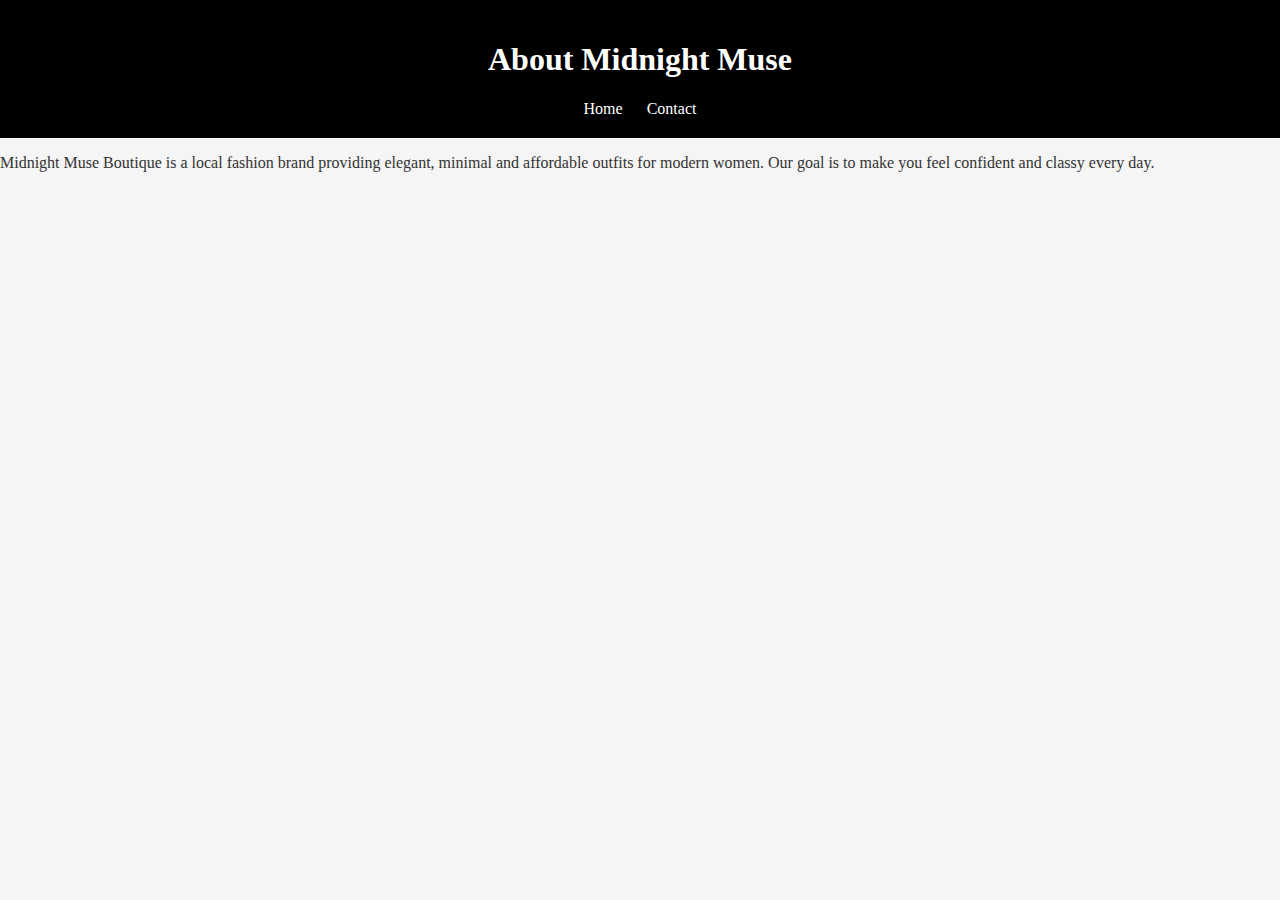
<file: about.html>
<!DOCTYPE html>
<html>
<head>
<title>About Us</title>
<link rel="stylesheet" href="style.css">
</head>
<body>

<header>
<h1>About Midnight Muse</h1>
<nav>
<a href="index.html">Home</a>
<a href="contact.html">Contact</a>
</nav>
</header>

<main>
<p>
Midnight Muse Boutique is a local fashion brand providing elegant,
minimal and affordable outfits for modern women. Our goal is to make you feel confident and classy every day.
</p>
</main>

</body>
</html>
</file>
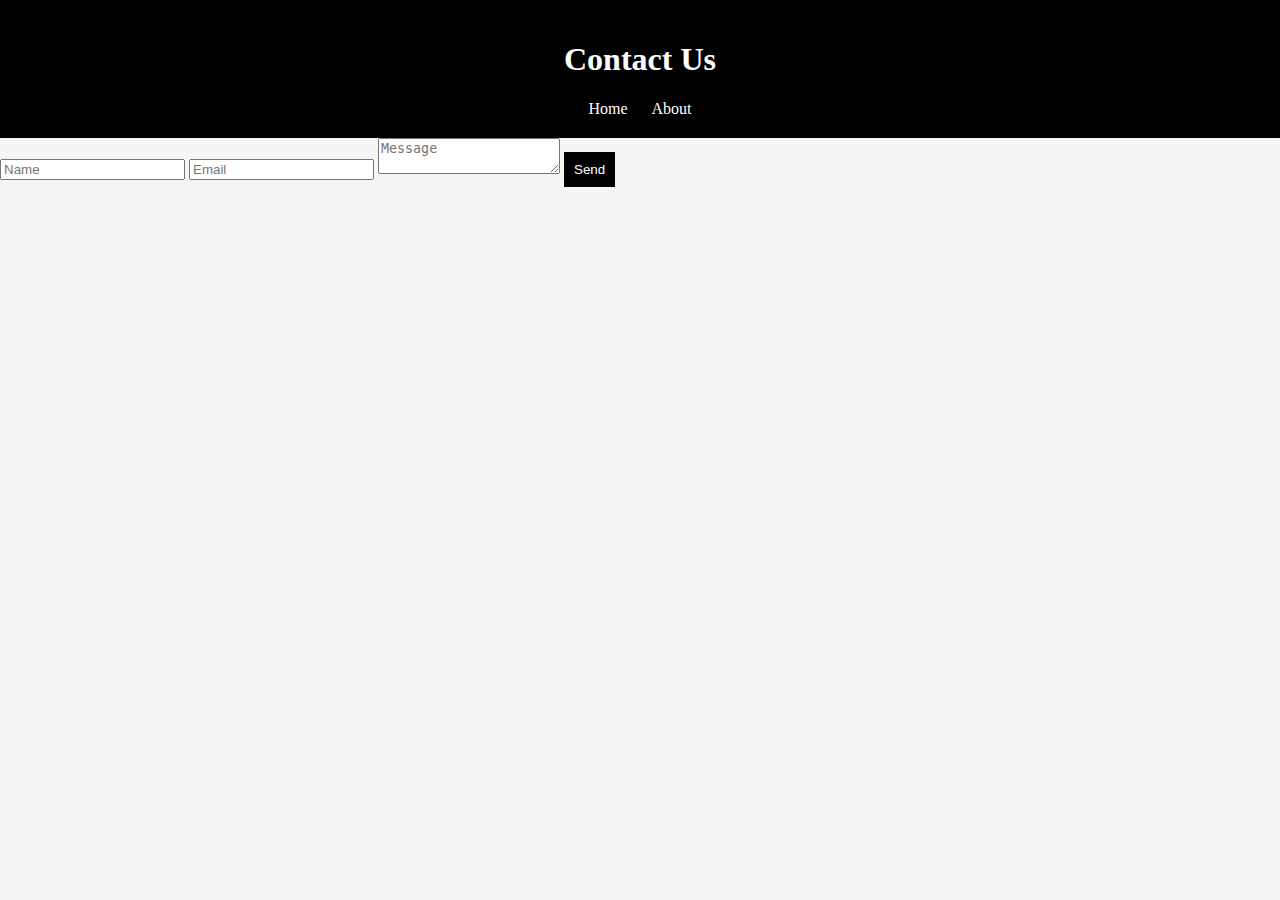
<file: contact.html>
<!DOCTYPE html>
<html>
<head>
<title>Contact Us</title>
<link rel="stylesheet" href="style.css">
</head>
<body>

<header>
<h1>Contact Us</h1>
<nav>
<a href="index.html">Home</a>
<a href="about.html">About</a>
</nav>
</header>

<main>
<form onsubmit="return validateForm()">
<input type="text" id="name" placeholder="Name" required>
<input type="email" id="email" placeholder="Email" required>
<textarea placeholder="Message"></textarea>
<button type="submit">Send</button>
</form>
</main>

<script src="script.js"></script>
</body>
</html>
</file>
<file: style.css>
body {
  font-family: 'Segoe UI';
  margin: 0;
  background: #f5f5f5;
  color: #333;
}

header {
  background: black;
  color: white;
  padding: 20px;
  text-align: center;
}

nav a {
  color: white;
  margin: 10px;
  text-decoration: none;
}

.products {
  display: grid;
  grid-template-columns: repeat(3, 1fr);
  gap: 20px;
  padding: 20px;
}

.product {
  background: white;
  padding: 15px;
  text-align: center;
  transition: 0.3s;
}

.product:hover {
  transform: scale(1.05);
}

button {
  padding: 10px;
  background: black;
  color: white;
  border: none;
  cursor: pointer;
}

.dark {
  background: #121212;
  color: white;
}

.product img{
    width: 100%;
    height:220px;
    object-fit: cover;
    border-radius: 10px;
}
</file>
